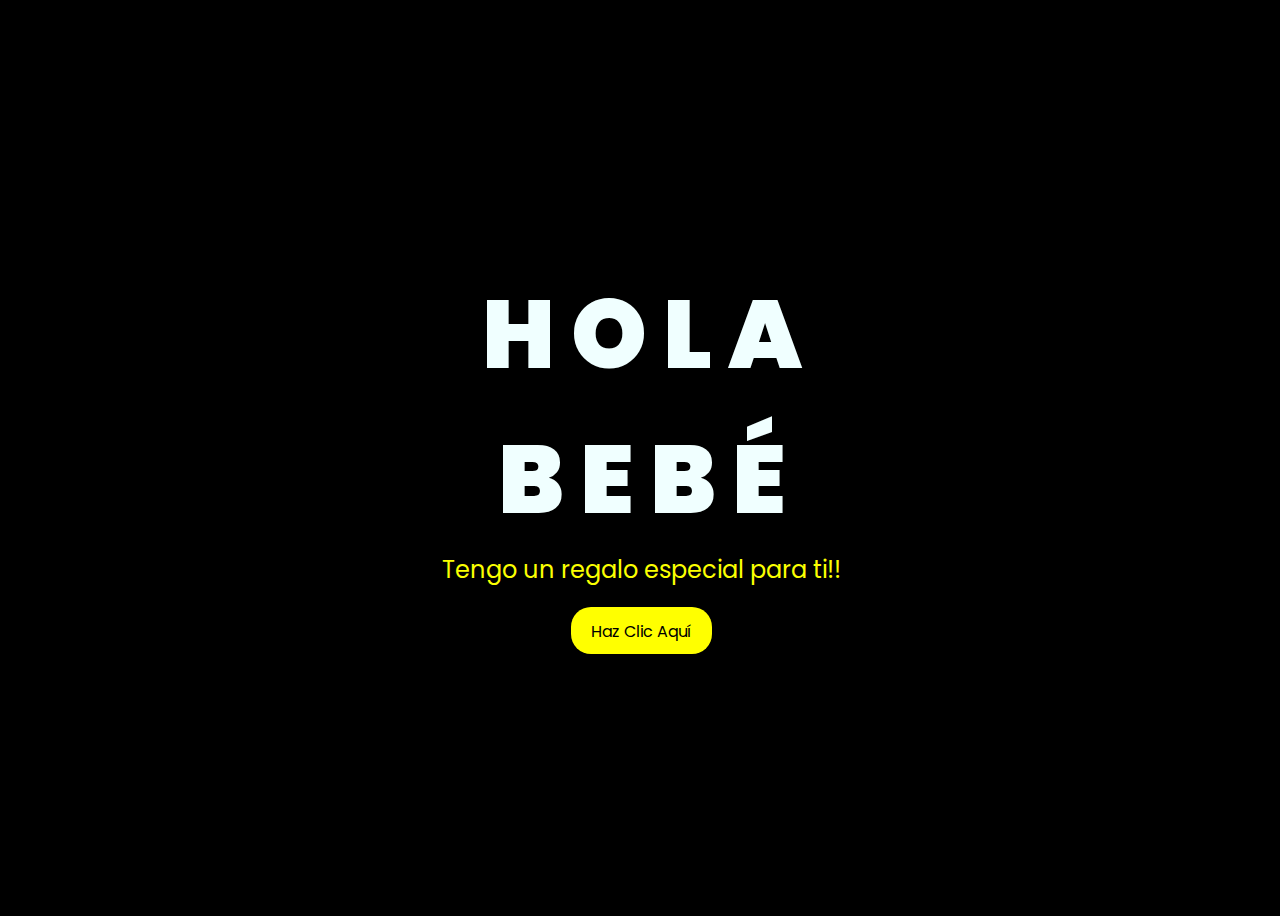
<file: index.html>
<!DOCTYPE html>
<html lang="en">
<head>
    <meta charset="UTF-8">
    <meta http-equiv="X-UA-Compatible" content="IE=edge">
    <meta name="viewport" content="width=device-width, initial-scale=1.0">
    <link rel="stylesheet" href="css/style.css">
    <link rel="icon" href="img/flowers.png" type="image/x-icon">
    <title>FLORES</title>
</head>
<body>
    <div class="greetings">
        <span>H</span>
        <span>O</span>
        <span>L</span>
        <span>A</span>
    </div>
    <!-- <div class="greetings">
        <span>M</span>
        <span>I</span>
    </div> -->
    <div class="greetings">
        <span>B</span>
        <span>E</span>
        <span>B</span>
        <span>É</span>
    </div>
    <div class="description">
        <span>Tengo un regalo especial para ti!!</span>
    </div>
    <div class="button">
        <button>
            <a href="FLORES.html">Haz Clic Aquí</a>
        </button>
        
    </div>
</body>
</html>
</file>
<file: css/style.css>
@import url('https://fonts.googleapis.com/css2?family=Poppins:ital,wght@0,500;1,900&display=swap');
*{
    font-family: 'Poppins',cursive;
}
body{
    color: azure;
    width: 99%;
    height: 100vh;
    display: flex;
    flex-direction: column;
    align-items: center;
    justify-content: center;
    background-color: black;
}
.greetings{
    font-size: 6rem;
    font-weight: 900;
}
.greetings > span{
    animation: glow 2.5s ease-in-out infinite;
}

@keyframes glow{
    0%, 100%{
        color: #fff;
        text-shadow: 0 0 12px #fbff00, 0 0 50px #fbff00, 0 0 100px #fbff00;
    }
    10%, 90%{
        color: #696565;
        text-shadow: none;
    }
}
.greetings > span:nth-child(2){
    animation-delay: .2s ;
}
.greetings > span:nth-child(3){
    animation-delay: .4s ;
}
.greetings > span:nth-child(4){
    animation-delay: .6s;
}
.greetings > span:nth-child(5){
    animation-delay: .8s;
}
.greetings > span:nth-child(6){
    animation-delay: 1s;
}
.greetings > span:nth-child(7){
    animation-delay: 1.2s;
}

.description{
    font-size: 1.5rem;
    margin-bottom: 20px;
}

.button a{
    text-decoration: none;
    font-size: 1rem;
    color: #111;
}

@media screen and (max-width:574px){
    .greetings{
        display: block;
        font-size: 3rem;
        font-weight: 500;
        text-align: center;
    }
    .description{
        font-size: 1rem;
    }
    
    .button a{
        font-size: .5rem;
    }
}

.description{
    color: #fbff00;
}

/* Estilo para el botón */
.button button {
    background-color: yellow; /* Fondo amarillo */
    border: none; /* Sin bordes */
    padding: 10px 20px; /* Ajusta el relleno según tu preferencia */
    font-size: 18px; /* Tamaño de fuente */
    cursor: pointer;
    position: relative; /* Necesario para el resplandor */
    border-radius: 20px; /* Esquinas redondeadas */
    transition: background-color 0.3s ease-in-out; /* Transición suave para el color de fondo */
  }
  
  /* Estilo para el enlace dentro del botón */
  .button button a {
    text-decoration: none; /* Elimina el subrayado del enlace */
    color: inherit; /* Hereda el color del texto del botón */
  }
  
  /* Efecto de resplandor al pasar el cursor sobre el botón */
  .button button:hover {
    background-color: orange; /* Cambia el color de fondo al pasar el mouse a naranja */
    box-shadow: 0 0 10px yellow, 0 0 20px yellow, 0 0 30px yellow; /* Efecto de resplandor amarillo */
  }
</file>
